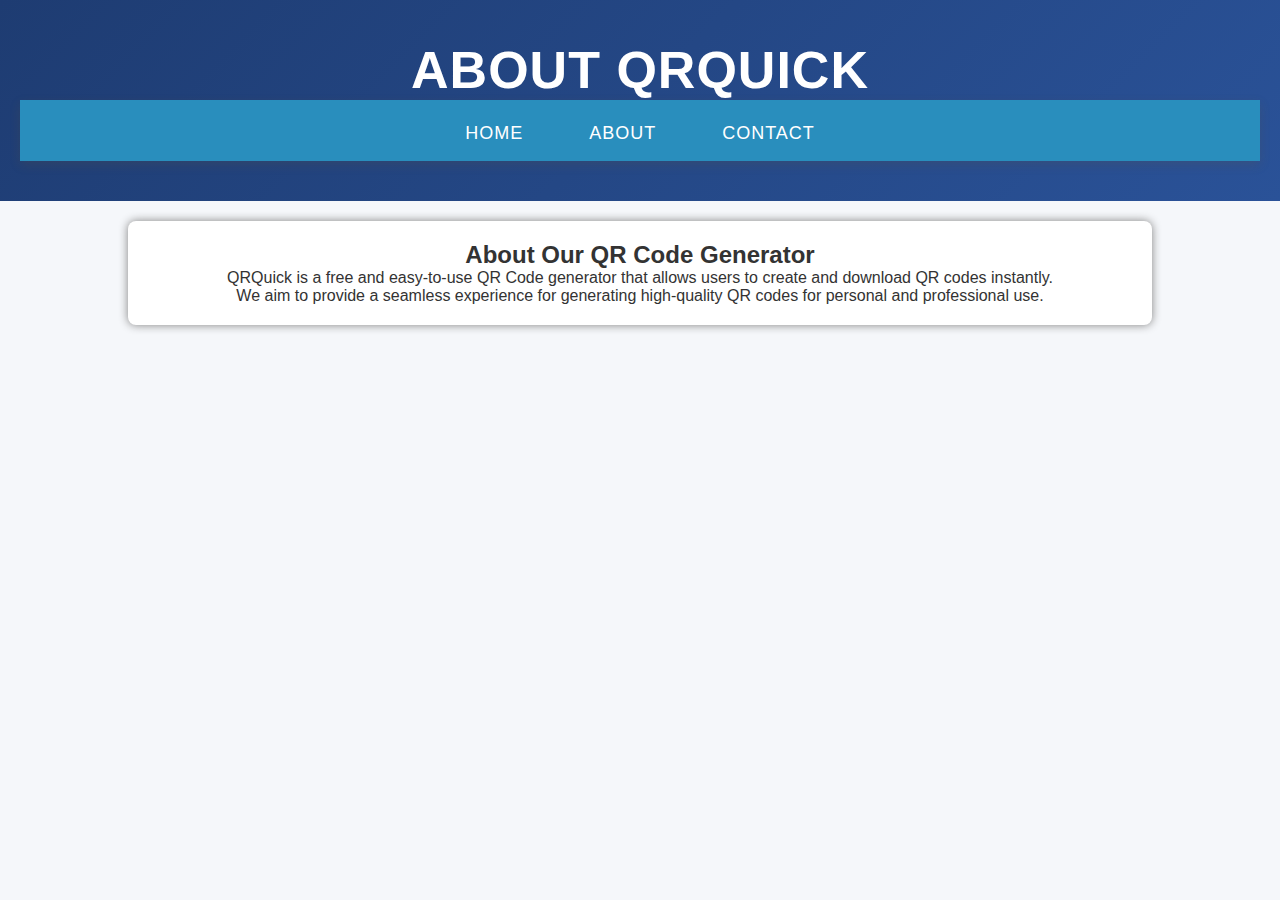
<file: about.html>
<!DOCTYPE html>
<html lang="en">
<head>
    <meta charset="UTF-8">
    <meta name="viewport" content="width=device-width, initial-scale=1.0">
    <title>About - QRQuick</title>
    <link rel="stylesheet" href="style.css">
</head>
<body>
    <header>
        <h1>About QRQuick</h1>
        <nav>
            <ul>
                <li><a href="index.html">Home</a></li>
                <li><a href="about.html">About</a></li>
                <li><a href="contact.html">Contact</a></li>
            </ul>
        </nav>
    </header>

    <main>
        <h2>About Our QR Code Generator</h2>
        <p>QRQuick is a free and easy-to-use QR Code generator that allows users to create and download QR codes instantly.</p>
        <p>We aim to provide a seamless experience for generating high-quality QR codes for personal and professional use.</p>
    </main>
</body>
</html>
</file>
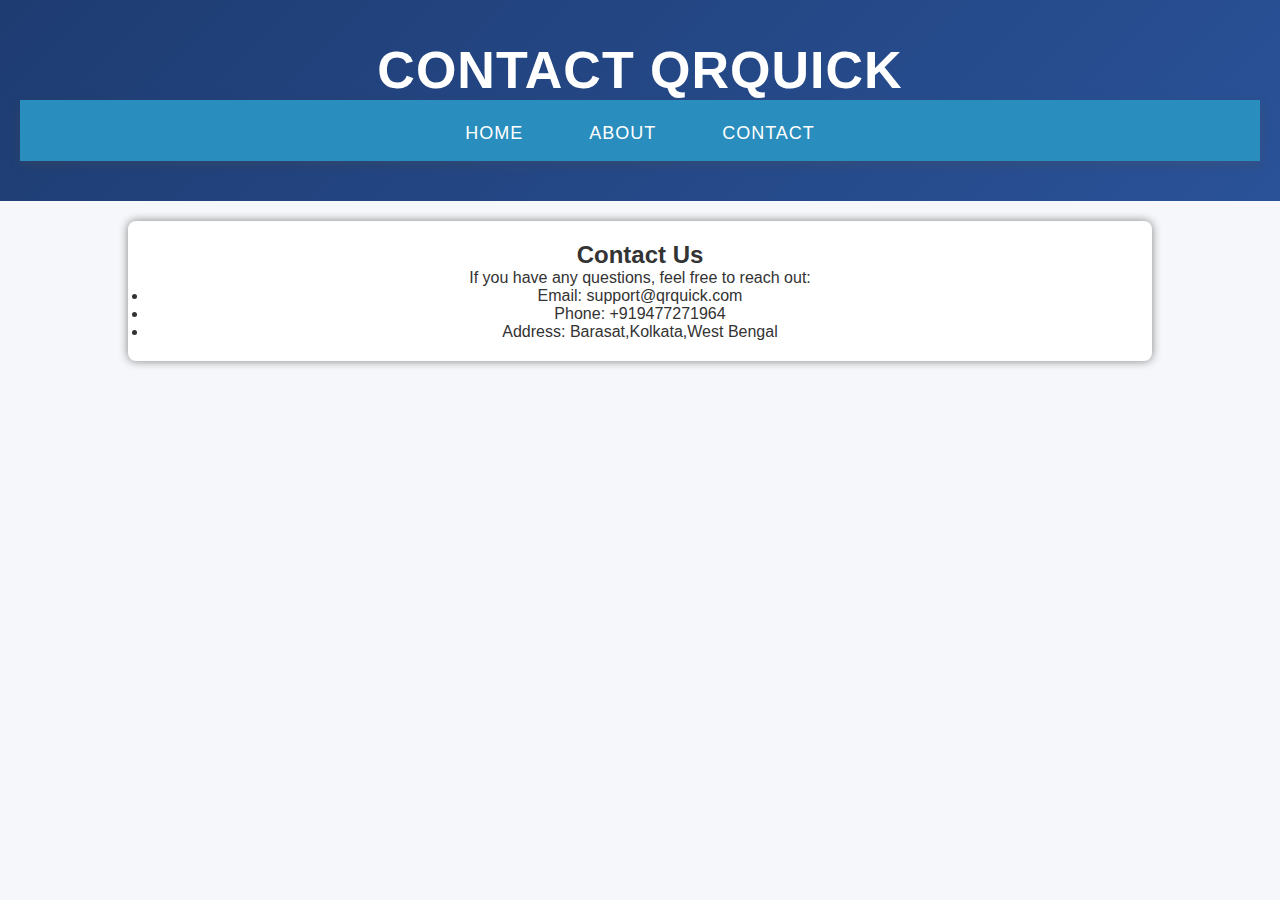
<file: contact.html>
<!DOCTYPE html>
<html lang="en">
<head>
    <meta charset="UTF-8">
    <meta name="viewport" content="width=device-width, initial-scale=1.0">
    <title>Contact - QRQuick</title>
    <link rel="stylesheet" href="style.css">
</head>
<body>
    <header>
        <h1>Contact QRQuick</h1>
        <nav>
            <ul>
                <li><a href="index.html">Home</a></li>
                <li><a href="about.html">About</a></li>
                <li><a href="contact.html">Contact</a></li>
            </ul>
        </nav>
    </header>

    <main>
        <h2>Contact Us</h2>
        <p>If you have any questions, feel free to reach out:</p>
        <ul>
            <li>Email: support@qrquick.com</li>
            <li>Phone: +919477271964</li>
            <li>Address: Barasat,Kolkata,West Bengal</li>
        </ul>
    </main>
</body>
</html>
</file>
<file: style.css>
body {
    font-family: Arial, sans-serif;
    text-align: center;
    margin: 0;
    padding: 0;
    background-color: #f8f9fa;
}

header {
    background-color: #343a40;
    color: white;
    padding: 15px;
}

nav ul {
    list-style: none;
    padding: 0;
}

nav ul li {
    display: inline;
    margin: 0 15px;
}

nav ul li a {
    color: white;
    text-decoration: none;
    font-size: 18px;
}

main {
    padding: 20px;
    background: white;
    margin: 20px auto;
    width: 80%;
    border-radius: 8px;
    box-shadow: 0px 0px 10px gray;
}

input, button {
    padding: 10px;
    font-size: 16px;
    margin: 10px;
}

button {
    background-color: #007bff;
    color: white;
    border: none;
    cursor: pointer;
}

button:hover {
    background-color: #0056b3;
}
/* Reset Default Styles */
* {
    margin: 0;
    padding: 0;
    box-sizing: border-box;
    font-family: 'Poppins', sans-serif;
}

/* Body Background & Text */
body {
    background-color: #f5f7fa; /* Light Grey */
    color: #333;
    text-align: center;
}

/* Header Section */
header {
    background: linear-gradient(135deg, #1e3c72, #2a5298); /* Dark Blue Gradient */
    color: white;
    padding: 40px 20px;
    font-size: 26px;
    text-transform: uppercase;
    letter-spacing: 1px;
}

/* Navigation Bar */
nav {
    background: hwb(199 16% 26%);
    padding: 15px 0;
    box-shadow: 0px 4px 10px rgba(104, 83, 52, 0.2);
}

nav ul {
    list-style: none;
    display: flex;
    justify-content: center;
}

nav ul li {
    margin: 0 15px;
}

nav ul li a {
    text-decoration: none;
    color: white;
    font-size: 18px;
    padding: 12px 18px;
    transition: 0.3s;
    border-radius: 5px;
}

nav ul li a:hover {
    background: #628fbe;
    transform: scale(1.1);
}

/* Content Section */
.content {
    padding: 50px;
    background: white;
    margin: 30px auto;
    width: 80%;
    box-shadow: 0px 10px 30px rgba(0, 0, 0, 0.1);
    border-radius: 8px;
    text-align: left;
}

.content h2 {
    color: #3ca4b6;
    font-size: 28px;
    margin-bottom: 15px;
}

.content p {
    font-size: 18px;
    line-height: 1.8;
    color: #2a2a57;
}

/* Footer */
footer {
    background: #611e72;
    color: rgb(60, 180, 100);
    padding: 15px;
    font-size: 14px;
    position: relative;
    bottom: 0;
    width: 100%;
}
</file>
